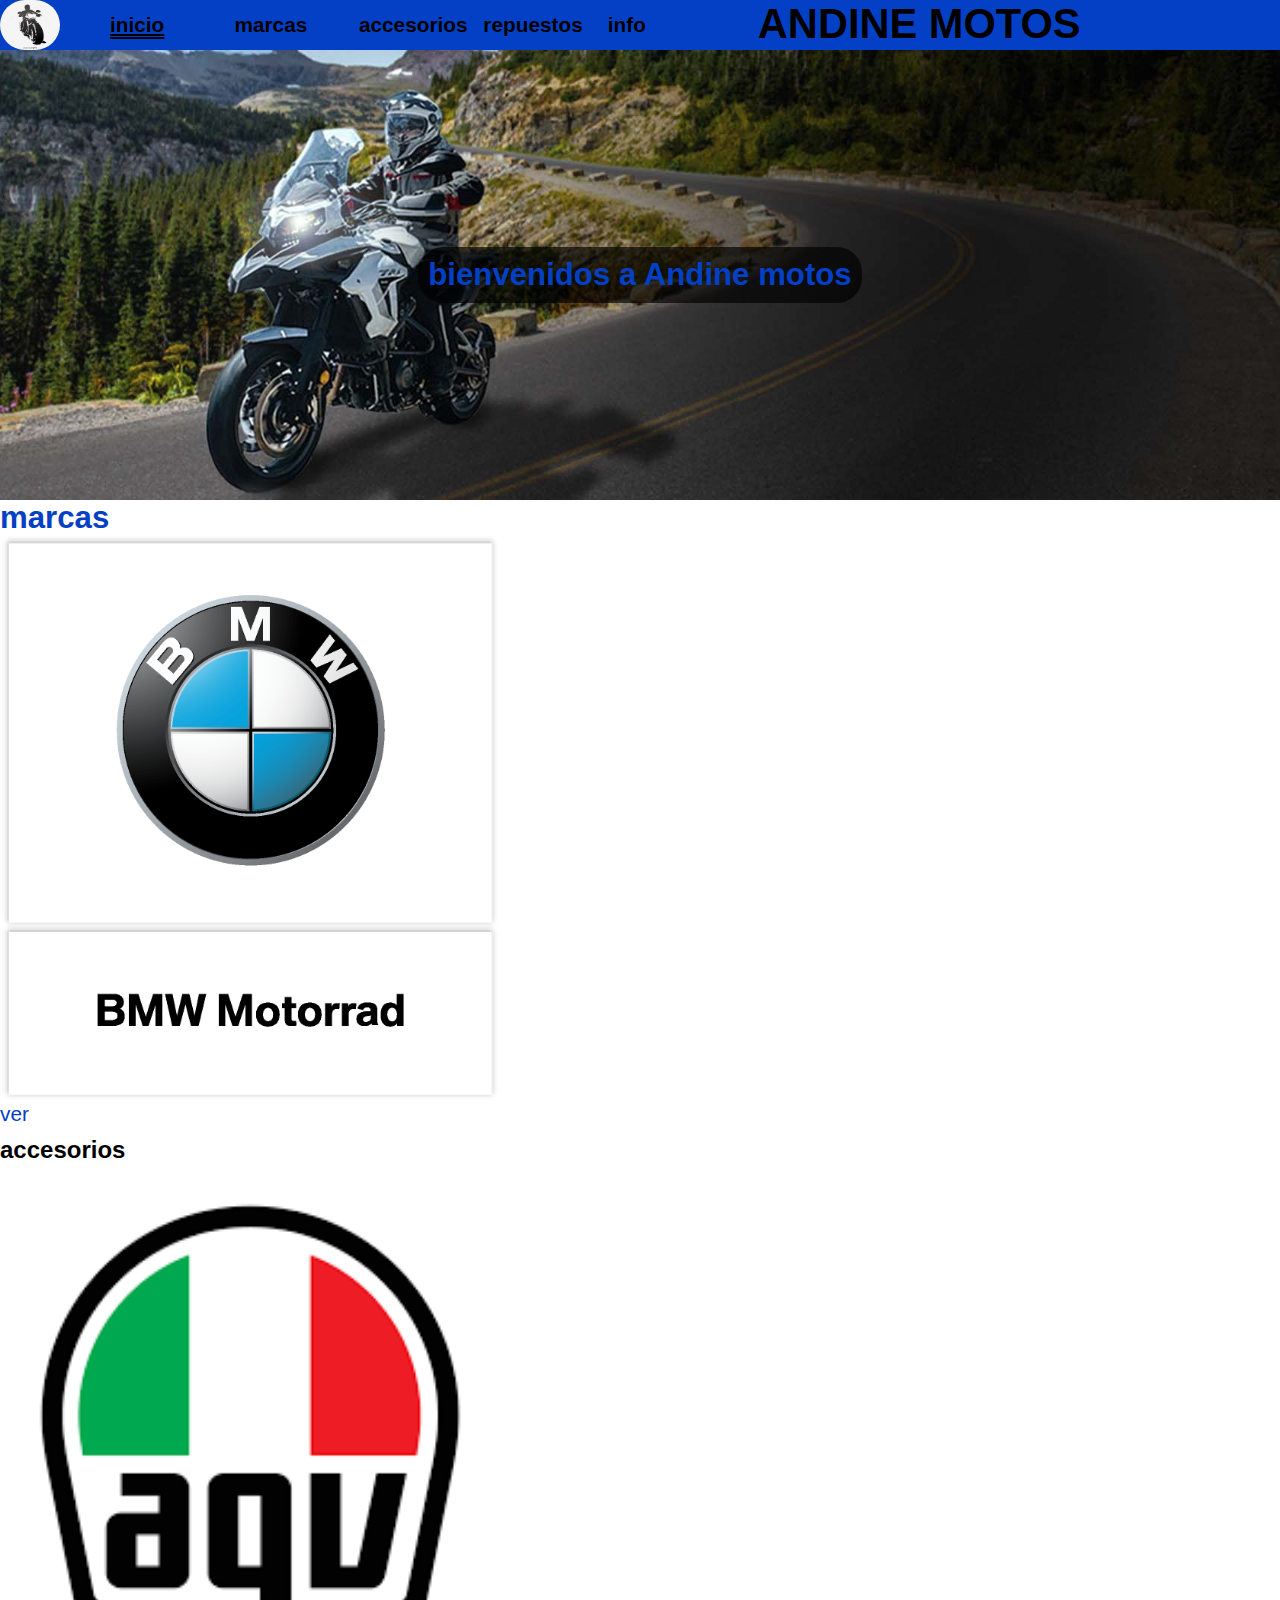
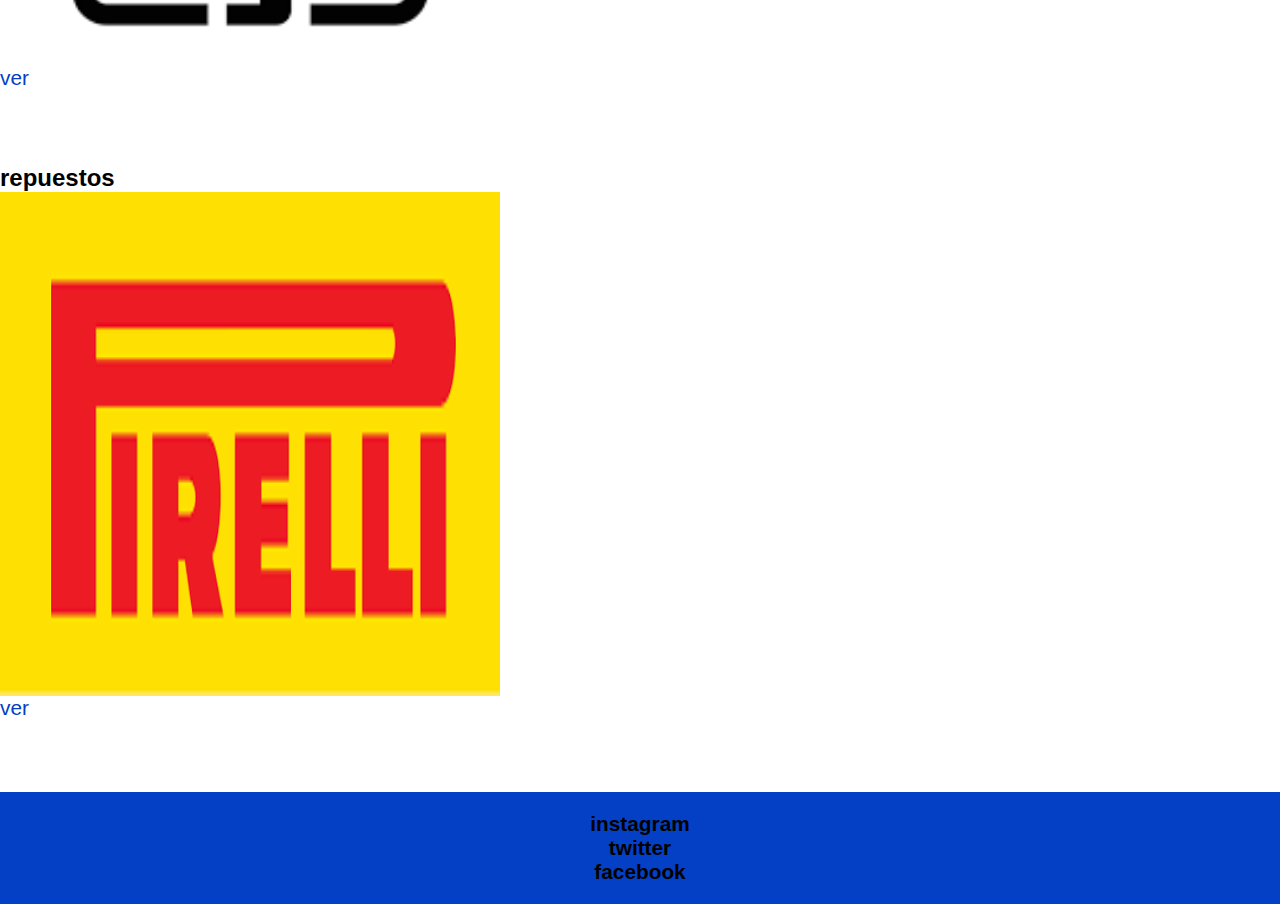
<file: index.html>
<!DOCTYPE html>
<html>

<head>
    <meta charset="UTF-8">
    <meta name="viewport" content="width=device-width, initial-scale=1.0">
    <link rel="shortcut icon" href="https://png.pngtree.com/element_origin_min_pic/16/08/25/1457be89b816ae6.jpg">
    <link rel="preconnect" href="https://fonts.googleapis.com">
    <link rel="preconnect" href="https://fonts.gstatic.com" crossorigin>
    <title>ANDINE MOTOS</title>
    <link href="estilos.css" rel="stylesheet" >
</head>

<body>
    <div class="conteiner">
        <!-- encabezado -->
        <header>
            
            <img src="img/logo temporal.jpg" height="50" class="logo" alt="logo de pagina">
            <nav class="menu">
                <ul >
                    <li class="menu_item active" > <a href="index.html" >inicio</a> </li>
                    <li class="menu_item " > <a href="marcas.html" >marcas</a> </li>
                    <li class="menu_item"> <a href="accesorios.html">accesorios</a></li>
                    <li class="menu_item"> <a href="repuestos.html">repuestos</a> </li>
                    <li class="menu_item"> <a href="informacion.html">info<a> </li>
                </ul>
            </nav>

            <h1>ANDINE MOTOS</h1>

        </header>
            <!-- encabezado -->
            <!-- contenido -->
        <main>
            <section class="imgbanner">
                <h2>bienvenidos a Andine motos</h2>
            </section>
        
            <div class="contaier">
                <!-- marcas -->
                <h2 >marcas</h2>
                <div class="slider">
                    <ul>
                        <li>
                            <img src="img/logos/bmw-motorrad.png" alt="logo de bmw-motorrad">
                        </li>
                        <li>
                            <img src="img/logos/yamaha-logo.webp" alt="logo de YAMAHA">
                        </li>
                        <li>
                            <img src="img/logos/Ducati_red_logo.PNG" alt="logo de DUCATI">
                        </li>
                        <li>   
                            <img src="img/logos/kawasaki-logo.png" alt="logo de KAWASAKI">
                        </li>
                    </ul>
                    <a href="marcas.html" class="">ver</a>
                </div>
                <!-- accesorios -->
                <h2>accesorios</h2>
                <div class="slider">
                    <ul>
                        <li>
                            <img src="img/logos/agv.png" alt="logo de cascos agv">
                        </li>
                        <li>
                            <img src="img/logos/arai-helmet-logo.png" alt="logo de cascos arai">
                        </li>
                        <li>
                            <img src="img/logos/fox accesories.png" alt="logo de fox accesories">
                        </li>
                        <li>   
                            <img src="img/logos/alpinestar.png" alt="logos de alpinestar">
                        </li>
                    </ul>
                    <a href="marcas.html" class="">ver</a>
                </div>
                 <!-- repuestos -->
                 <h2 >repuestos</h2>
                <div class="slider">
                        <ul>
                            <li>
                                <img src="img/logos/pirelli.png" alt="logo de neumaticos pirelli">
                            </li>
                            <li>
                                <img src="img/logos/dunloplogo-1.svg" alt="logo de neumaticos dunlop">
                            </li>
                            <li>
                                <img src="img/logos/2560px-Motul_logo.svg.png" alt="logo de  aceites para motos motul">
                            </li>
                            <li>   
                                <img src="img/logos/mobil-racing-oil.svg" alt="logo de aceites para motos mobile">
                            </li>
                        </ul>
                        <a href="marcas.html" class="">ver</a>
                </div>

            </div>
        </main>
            <!-- contenido -->
            <!-- pie de pad=gina -->
        <footer>
            <a href="#">instagram</a>
            <a href="#">twitter</a>
            <a href="#">facebook</a>
        </footer>
        <!-- pie de pagina -->
    </div>
</body>
</html>
</file>
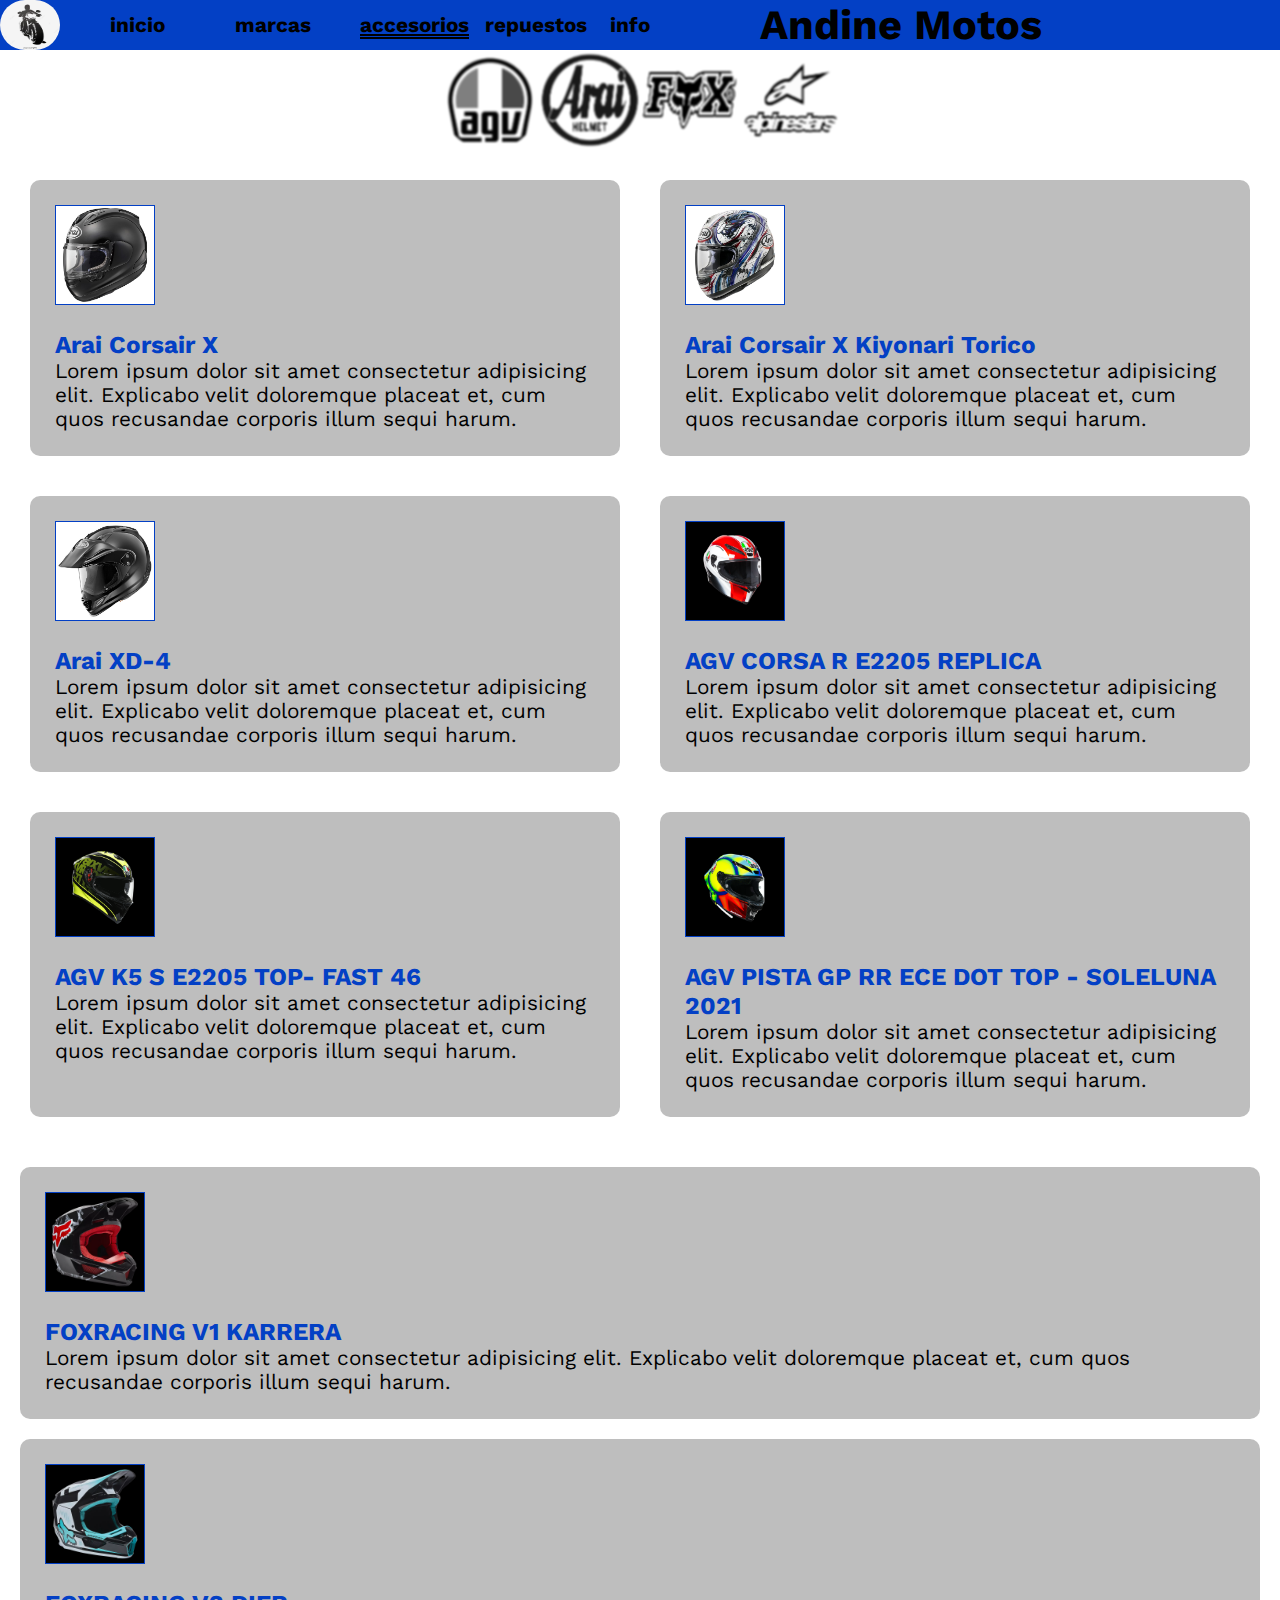
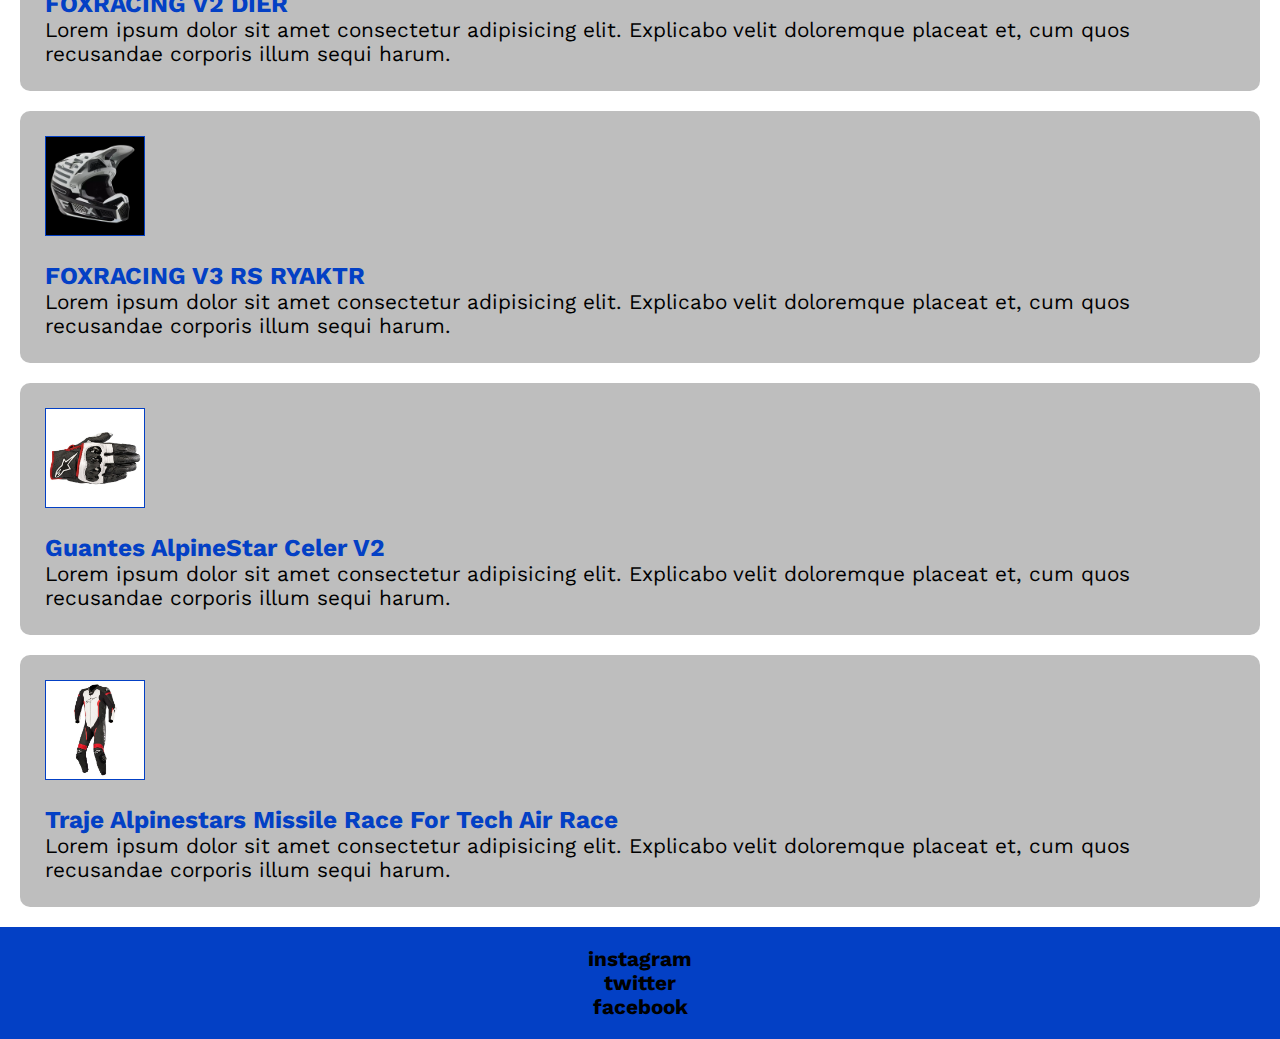
<file: accesorios.html>
<!DOCTYPE html>
<html>
<head>
    <meta charset="UTF-8">
    <meta name="viewport" content="width=device-width, initial-scale=1.0">
    <link rel="shortcut icon" href="https://png.pngtree.com/element_origin_min_pic/16/08/25/1457be89b816ae6.jpg">
    <link rel="preconnect" href="https://fonts.gstatic.com" crossorigin>
    <link href="https://fonts.googleapis.com/css2?family=Work+Sans:ital,wght@0,100;0,200;0,300;0,400;1,100;1,200;1,300&display=swap" rel="stylesheet">
    <title>Andine Motos</title>
    <link href="estilos.css" rel="stylesheet" >
</head>
<body>
    <div>
         <header>
                
            <img src="img/logo temporal.jpg" height="50" class="logo">
            <!-- menu -->
            <nav class="menu">
                <ul >
                    <li class="menu_item"> <a href="index.html" >inicio</a> </li>
                    <li  class="menu_item"> <a href="marcas.html" >marcas</a> </li>
                    <li  class="menu_item active"> <a href="accesorios.html">accesorios</a></li>
                    <li  class="menu_item"> <a href="repuestos.html">repuestos</a> </li>
                    <li  class="menu_item"> <a href="informacion.html">info<a> </li>
                </ul>
            </nav>
            <!-- menu -->
        <h1>Andine Motos</h1>
        </header>
        <main>
            <div class="preview">
                <img src="img/logos/agv.png" height="200" alt="logo de yamaha" class="preview_img"> 
                <img src="img/logos/arai-helmet-logo.png" height="200" alt="logo de yamaha" class="preview_img"> 
                <img src="img/logos/fox accesories.png" height="200" alt="logo de harley davidson"class="preview_img">
                <img src="img/logos/alpinestar.png" height="200" alt="logo de harley davidson"class="preview_img">
            </div>

            <!-- cascos -->
        <section class="contentboxes">
            <div class="contentbox">
                <img src="img/cascos/Arai Corsair X Helmet.jpg"class="contentbox_img" alt="casco de color negro" width="260">
                <div class="contenido">
                        <h3>Arai Corsair X</h3>
                        <p>Lorem ipsum dolor sit amet consectetur adipisicing elit. Explicabo velit doloremque placeat et, cum quos recusandae corporis illum sequi harum.</p>
                        
                    </div>
            </div>
            <div class="contentbox">
                <img src="img/cascos/Arai Corsair X Kiyonari Torico Helmet.jpg" alt="casco arai con diseño de dragon azul" class="contentbox_img">

                    <div  class="contenido">
                        <h3>Arai Corsair X Kiyonari Torico</h3>
                        <p>Lorem ipsum dolor sit amet consectetur adipisicing elit. Explicabo velit doloremque placeat et, cum quos recusandae corporis illum sequi harum.</p>
                    </div>
            </div>

            <div class="contentbox">
                <img src="img/cascos/Arai XD-4 Helmet.jpg"  alt="casco arai de color negro" class="contentbox_img">
                    <div  class="contenido">

                        <h3>Arai XD-4</h3>
                        <p>Lorem ipsum dolor sit amet consectetur adipisicing elit. Explicabo velit doloremque placeat et, cum quos recusandae corporis illum sequi harum.</p>
                    </div>
            </div>
            <div class="contentbox">
                <img src="img/cascos/CORSA R E2205 REPLICA - SIC58.png" alt="casco agv color blanco con lineas rojas" class="contentbox_img">

                    <div  class="contenido">
                        <h3>AGV CORSA R E2205 REPLICA</h3>
                        <p>Lorem ipsum dolor sit amet consectetur adipisicing elit. Explicabo velit doloremque placeat et, cum quos recusandae corporis illum sequi harum.</p>
                    </div>
            </div>
            <div class="contentbox">
                <img src="img/cascos/K5 S E2205 TOP- FAST 46.png"  alt="casco agv de color negro con amarillo" class="contentbox_img">

                    <div  class="contenido">
                        <h3>AGV K5 S E2205 TOP- FAST 46</h3>
                        <p>Lorem ipsum dolor sit amet consectetur adipisicing elit. Explicabo velit doloremque placeat et, cum quos recusandae corporis illum sequi harum.</p>
                    </div>
            </div>
            <div class="contentbox">
                <img src="img/cascos/PISTA GP RR ECE DOT TOP - SOLELUNA 2021.png" alt="casco agv " class="contentbox_img">

                <div  class="contenido">
                        <h3>
                            AGV PISTA GP RR ECE DOT TOP - SOLELUNA 2021
                        </h3>
                        <p>Lorem ipsum dolor sit amet consectetur adipisicing elit. Explicabo velit doloremque placeat et, cum quos recusandae corporis illum sequi harum.</p>
                    </div>
            </div>
            </div>
            <div class="contentbox">
                <img src="img/cascos/V1 KARRERA HELMET.webp" alt="casco FOXRACING color negro con detalles en rojo" class="contentbox_img">

                    <div  class="contenido">
                        <h3>FOXRACING V1 KARRERA</h3>
                        <p>Lorem ipsum dolor sit amet consectetur adipisicing elit. Explicabo velit doloremque placeat et, cum quos recusandae corporis illum sequi harum.</p>
                    </div>
            </div>
            </div>
            <div class="contentbox">
                <img src="img/cascos/V2 DIER HELMET.webp"  alt="casco FOXRACING color blanco con detalles en celeste y negro" class="contentbox_img">

                    <div  class="contenido">
                        <h3>FOXRACING V2 DIER</h3>
                        <p>Lorem ipsum dolor sit amet consectetur adipisicing elit. Explicabo velit doloremque placeat et, cum quos recusandae corporis illum sequi harum.</p>
                    </div>
            </div>
            <div class="contentbox">
                <img src="img/cascos/V3 RS RYAKTR HELMET.webp"  alt="casco FOXRACING color blanco y negro" class="contentbox_img">

                    <div  class="contenido">
                        <h3>FOXRACING V3 RS RYAKTR</h3>
                        <p>Lorem ipsum dolor sit amet consectetur adipisicing elit. Explicabo velit doloremque placeat et, cum quos recusandae corporis illum sequi harum.</p>
                    </div>
            </div>
            <!-- cascos -->
            <!-- ropa -->
            <div class="contentbox">
                <img src="img/ropa/Alpinestars Celer v2 Gloves.jpg"  alt="guante alpinestar negro y blanco con detalles en rojo" class="contentbox_img">

                    <div  class="contenido">
                        <h3>Guantes AlpineStar Celer V2</h3>
                        <p>Lorem ipsum dolor sit amet consectetur adipisicing elit. Explicabo velit doloremque placeat et, cum quos recusandae corporis illum sequi harum.</p>
                    </div>
            </div>
            <div class="contentbox">
                <img src="img/ropa/Alpinestars Missile Race Suit For Tech Air Race.jpg"  alt="traje de carreras AlpineStar negro y blanco con detalles en rojo" class="contentbox_img">

                    <div  class="contenido">
                        <h3>Traje Alpinestars Missile Race For Tech Air Race</h3>
                        <p>Lorem ipsum dolor sit amet consectetur adipisicing elit. Explicabo velit doloremque placeat et, cum quos recusandae corporis illum sequi harum.</p>
                    </div>
            </div>
            <!-- ropa -->
        </main>
        <footer>
            <a href="#">instagram</a>
            <a href="#">twitter</a>
            <a href="#">facebook</a>
        </footer>
    </div>
</body>
</html>
</file>
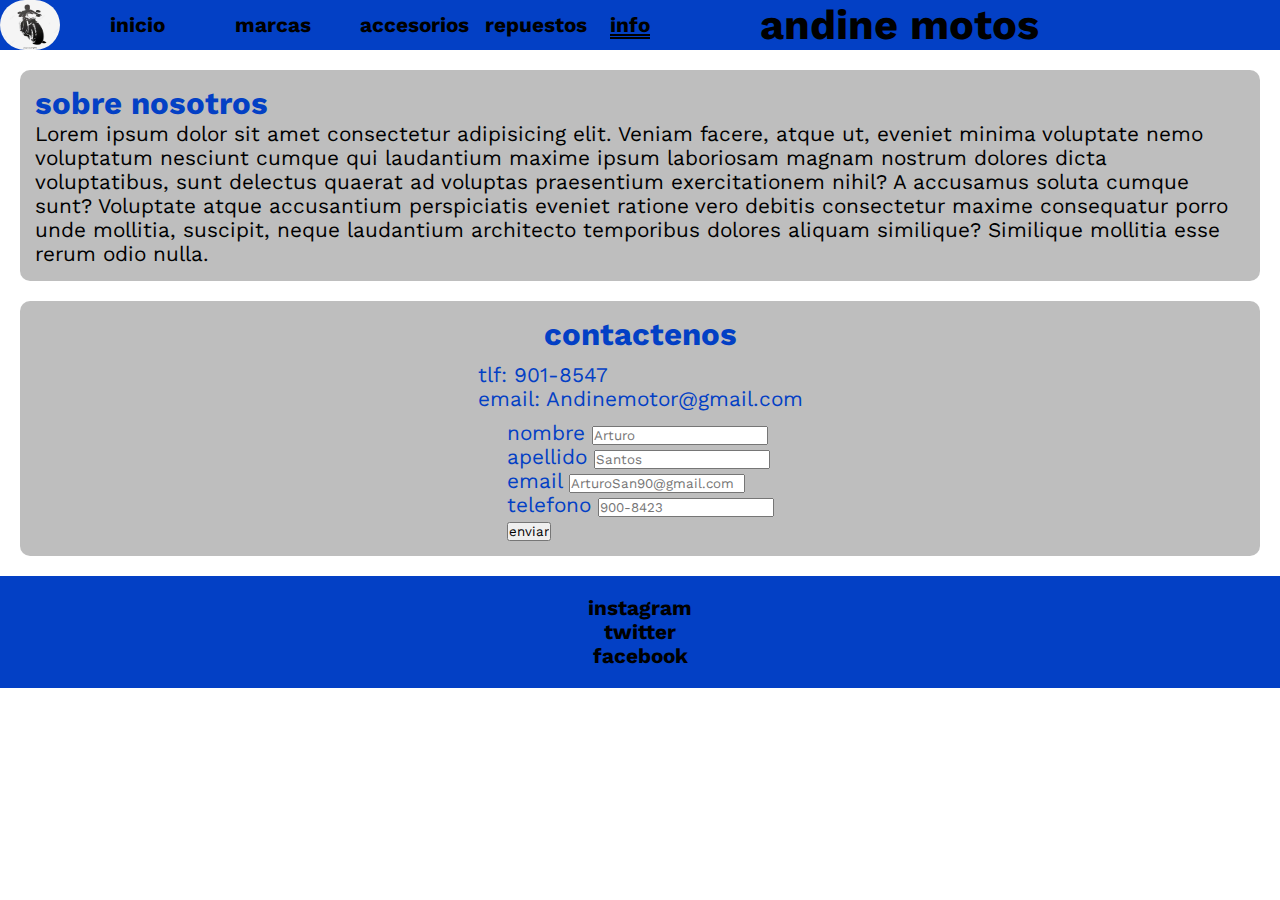
<file: informacion.html>
<!DOCTYPE html>
<html >
<head>
    <meta charset="UTF-8">
    <meta name="viewport" content="width=device-width, initial-scale=1.0">
    <link rel="shortcut icon" href="https://png.pngtree.com/element_origin_min_pic/16/08/25/1457be89b816ae6.jpg">
    <link rel="preconnect" href="https://fonts.googleapis.com">
    <link rel="preconnect" href="https://fonts.gstatic.com" crossorigin>
    <link href="https://fonts.googleapis.com/css2?family=Work+Sans:ital,wght@0,100;0,200;0,300;0,400;1,100;1,200;1,300&display=swap" rel="stylesheet">
    <title>Andine Motos</title>
    <link href="estilos.css" rel="stylesheet">
</head>
<body>
    <div>

        <header>
                
            <img src="img/logo temporal.jpg" height="50" class="logo">
            <!-- menu -->
            <nav class="menu">
                <ul >
                    <li class="menu_item" > <a href="index.html" >inicio</a> </li>
                    <li class="menu_item"> <a href="marcas.html" >marcas</a> </li>
                    <li class="menu_item"> <a href="accesorios.html">accesorios</a></li>
                    <li class="menu_item"> <a href="repuestos.html">repuestos</a> </li>
                    <li class="menu_item active"> <a href="informacion.html">info<a> </li>
                </ul>
            </nav>     
            <!-- menu      -->
            <h1>andine motos</h1>
            
        </header>
         <main>

            <div class="contentbox">
                <h2>sobre nosotros</h2>
                <p>
                    Lorem ipsum dolor sit amet consectetur adipisicing elit. Veniam facere, atque ut, eveniet minima voluptate nemo voluptatum nesciunt cumque qui laudantium maxime ipsum laboriosam magnam nostrum dolores dicta voluptatibus, sunt delectus quaerat ad voluptas praesentium exercitationem nihil? A accusamus soluta cumque sunt? Voluptate atque accusantium perspiciatis eveniet ratione vero debitis consectetur maxime consequatur porro unde mollitia, suscipit, neque laudantium architecto temporibus dolores aliquam similique? Similique mollitia esse rerum odio nulla.
                </p>
            </div>

            
           <!-- form para contacto -->
            <div class="contentbox contentbox_form">

                <h2>contactenos</h2>
                
                    <ul>
                        <li>tlf: 901-8547</li>
                        <li>email: Andinemotor@gmail.com</li>
                        <li></li>
                    </ul>
                
                
                <form action="" method="post" class="contentbox_form-campos">
                    <div>
                        <label for="nombre" name="nombre" required>nombre</label>
                        <input id="nombre" placeholder="Arturo" >
                    </div>
                    <div>
                        <label for="apellido" name="apellido" required>apellido</label>
                        <input id="apellido" placeholder="Santos">
                    </div>
                    <div>
                        <label for="nombre" name="nombre">email</label>
                        <input type="email" id="nombre" placeholder="ArturoSan90@gmail.com">
                    </div>
                    <div>
                        <label for="telefono" name="telefono">telefono</label>
                        <input id="telefono" placeholder="900-8423"  >
                    </div>
                    
                    <div>
                        <input type="submit" value="enviar"/>
                    </div>     
            </div>   
            <!--form para cantacto-->
        </main>
        <footer>
            <a href="#">instagram</a>
            <a href="#">twitter</a>
            <a href="#">facebook</a>
        </footer>
    </div>
</body>
</html>
</file>
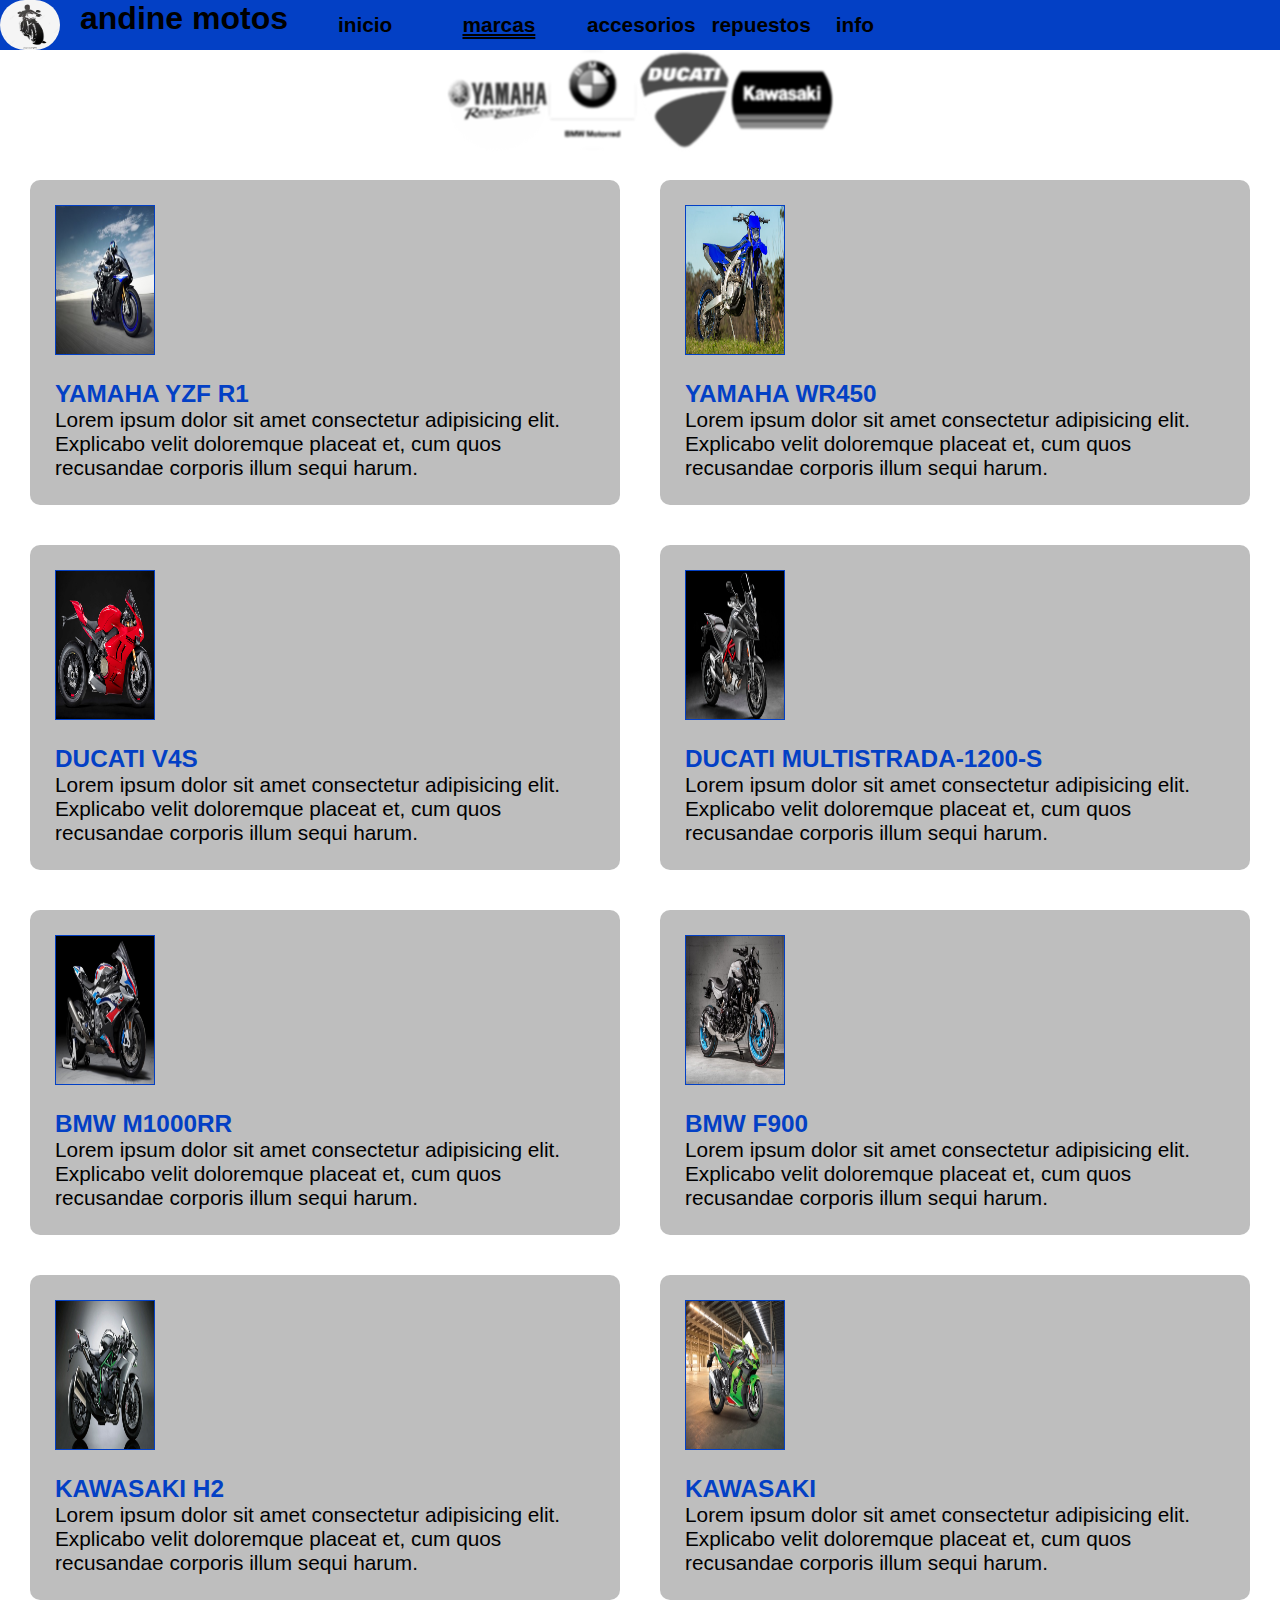
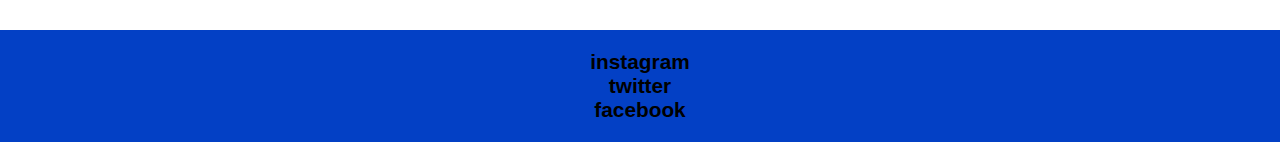
<file: marcas.html>
<!DOCTYPE html>
<html>
<head>
    <meta charset="UTF-8">
    <meta name="viewport" content="width=device-width, initial-scale=1.0">
    <link rel="preconnect" href="https://fonts.googleapis.com">
    <link rel="preconnect" href="https://fonts.gstatic.com" crossorigin>
    <link rel="shortcut icon" href="https://png.pngtree.com/element_origin_min_pic/16/08/25/1457be89b816ae6.jpg">
    <title>Andine Motos</title>
    <link href="estilos.css" rel="stylesheet">

</head>
<body>
    <header>
        <img src="img/logo temporal.jpg" height="50" class="logo">
    <h1>andine motos</h1>
        <nav class="menu">
            <ul >
                <li class="menu_item" > <a href="index.html" >inicio</a> </li>
                <li class="menu_item active"> <a href="marcas.html" >marcas</a> </li>
                <li class="menu_item"> <a href="accesorios.html">accesorios</a> </li>
                <li class="menu_item"> <a href="galeria.html">repuestos</a> </li>
                <li class="menu_item"> <a href="contacto.html">info<a> </li>
            </ul>
        </nav>
    </header>
    
    
    <main>
            <div class="preview">
                <img src="img/logos/yamaha-logo.webp" height="200" alt="logo de yamaha" class="preview_img"> 
                <img src="img/logos/bmw-motorrad.png" height="200" alt="logo de bmw" class="preview_img">
                <img src="img/logos/Ducati_red_logo.PNG" height="200" alt="logo de ducati"class="preview_img">
                <img src="img/logos/kawasaki-logo.png" height="200" alt="logo de Kawasaki"class="preview_img">
            </div>
            <!-- YAMAHA -->
        <section class="contentboxes">
            <div class="contentbox">
                <img src="img/motos/r1m.jpg" height="150" alt="Yamaha R1M color plateado con detalles en azul" class="contentbox_img">
                <div class="contenido">
                        <h3>YAMAHA YZF R1</h3>
                        <p>Lorem ipsum dolor sit amet consectetur adipisicing elit. Explicabo velit doloremque placeat et, cum quos recusandae corporis illum sequi harum.</p>
                    </div>
            </div>
            <div class="contentbox">
                <img src="img/motos/yamaha WR450.jpg" height="150" alt="Yamaha WR450 color azul" class="contentbox_img">

                    <div  class="contenido">
                        <h3>YAMAHA WR450</h3>
                        <p>Lorem ipsum dolor sit amet consectetur adipisicing elit. Explicabo velit doloremque placeat et, cum quos recusandae corporis illum sequi harum.</p>
                    </div>
            </div>
            <!-- YAMAHA -->
            <!-- DUCATI -->
            <div class="contentbox">
                <img src="img/motos/ducati panigale v4s.jpg" height="150" alt="Ducati panigale V4S color rojo" class="contentbox_img">
                    <div  class="contenido">

                        <h3>DUCATI V4S</h3>
                        <p>Lorem ipsum dolor sit amet consectetur adipisicing elit. Explicabo velit doloremque placeat et, cum quos recusandae corporis illum sequi harum.</p>
                    </div>
            </div>
            <div class="contentbox">
                <img src="img/motos/3-MULTISTRADA-1200-S-1.jpg" height="150" alt="Ducati Multistrada 1200-S" class="contentbox_img">
                    <div  class="contenido">

                        <h3>DUCATI MULTISTRADA-1200-S</h3>
                        <p>Lorem ipsum dolor sit amet consectetur adipisicing elit. Explicabo velit doloremque placeat et, cum quos recusandae corporis illum sequi harum.</p>
                    </div>
            </div>
            <!-- DUCATI -->
            <!-- BMW -->
            <div class="contentbox">
                <img src="img/motos/bmw-m1000rr-2021-01.jpeg" height="150" alt="BMW M1000RR blanca con detalles en azul y rojo" class="contentbox_img">

                    <div  class="contenido">
                        <h3>BMW M1000RR</h3>
                        <p>Lorem ipsum dolor sit amet consectetur adipisicing elit. Explicabo velit doloremque placeat et, cum quos recusandae corporis illum sequi harum.</p>
                    </div>
            </div>
            <div class="contentbox">
                <img src="img/motos/bmw F 900 R.jpeg" height="150" alt="BMW F900 gris con detalles en azul" class="contentbox_img">

                    <div  class="contenido">
                        <h3>BMW F900</h3>
                        <p>Lorem ipsum dolor sit amet consectetur adipisicing elit. Explicabo velit doloremque placeat et, cum quos recusandae corporis illum sequi harum.</p>
                    </div>
            </div>
            <!-- BMW -->
            <!-- KAWASAKI -->
            <div class="contentbox">
                <img src="img/motos/kawasaki-ninja-h2-2015-1.jpg" height="150" alt="" class="contentbox_img">

                    <div  class="contenido">
                        <h3>KAWASAKI H2</h3>
                        <p>Lorem ipsum dolor sit amet consectetur adipisicing elit. Explicabo velit doloremque placeat et, cum quos recusandae corporis illum sequi harum.</p>
                    </div>
            </div>
            
            <div class="contentbox">
                <img src="img/motos/kawasaki-ninja-zx-10r6319d1a741565.jpg" height="150" alt="" class="contentbox_img">

                    <div  class="contenido">
                        <h3>KAWASAKI</h3>
                        <p>Lorem ipsum dolor sit amet consectetur adipisicing elit. Explicabo velit doloremque placeat et, cum quos recusandae corporis illum sequi harum.</p>
                    </div>
            </div>
            <!-- KAWASAKI -->
    </main>
    <footer>
            <a href="#">instagram</a>   
            <a href="#">twitter</a>
            <a href="#">facebook</a>
    </footer>
</body>
</html>
</file>
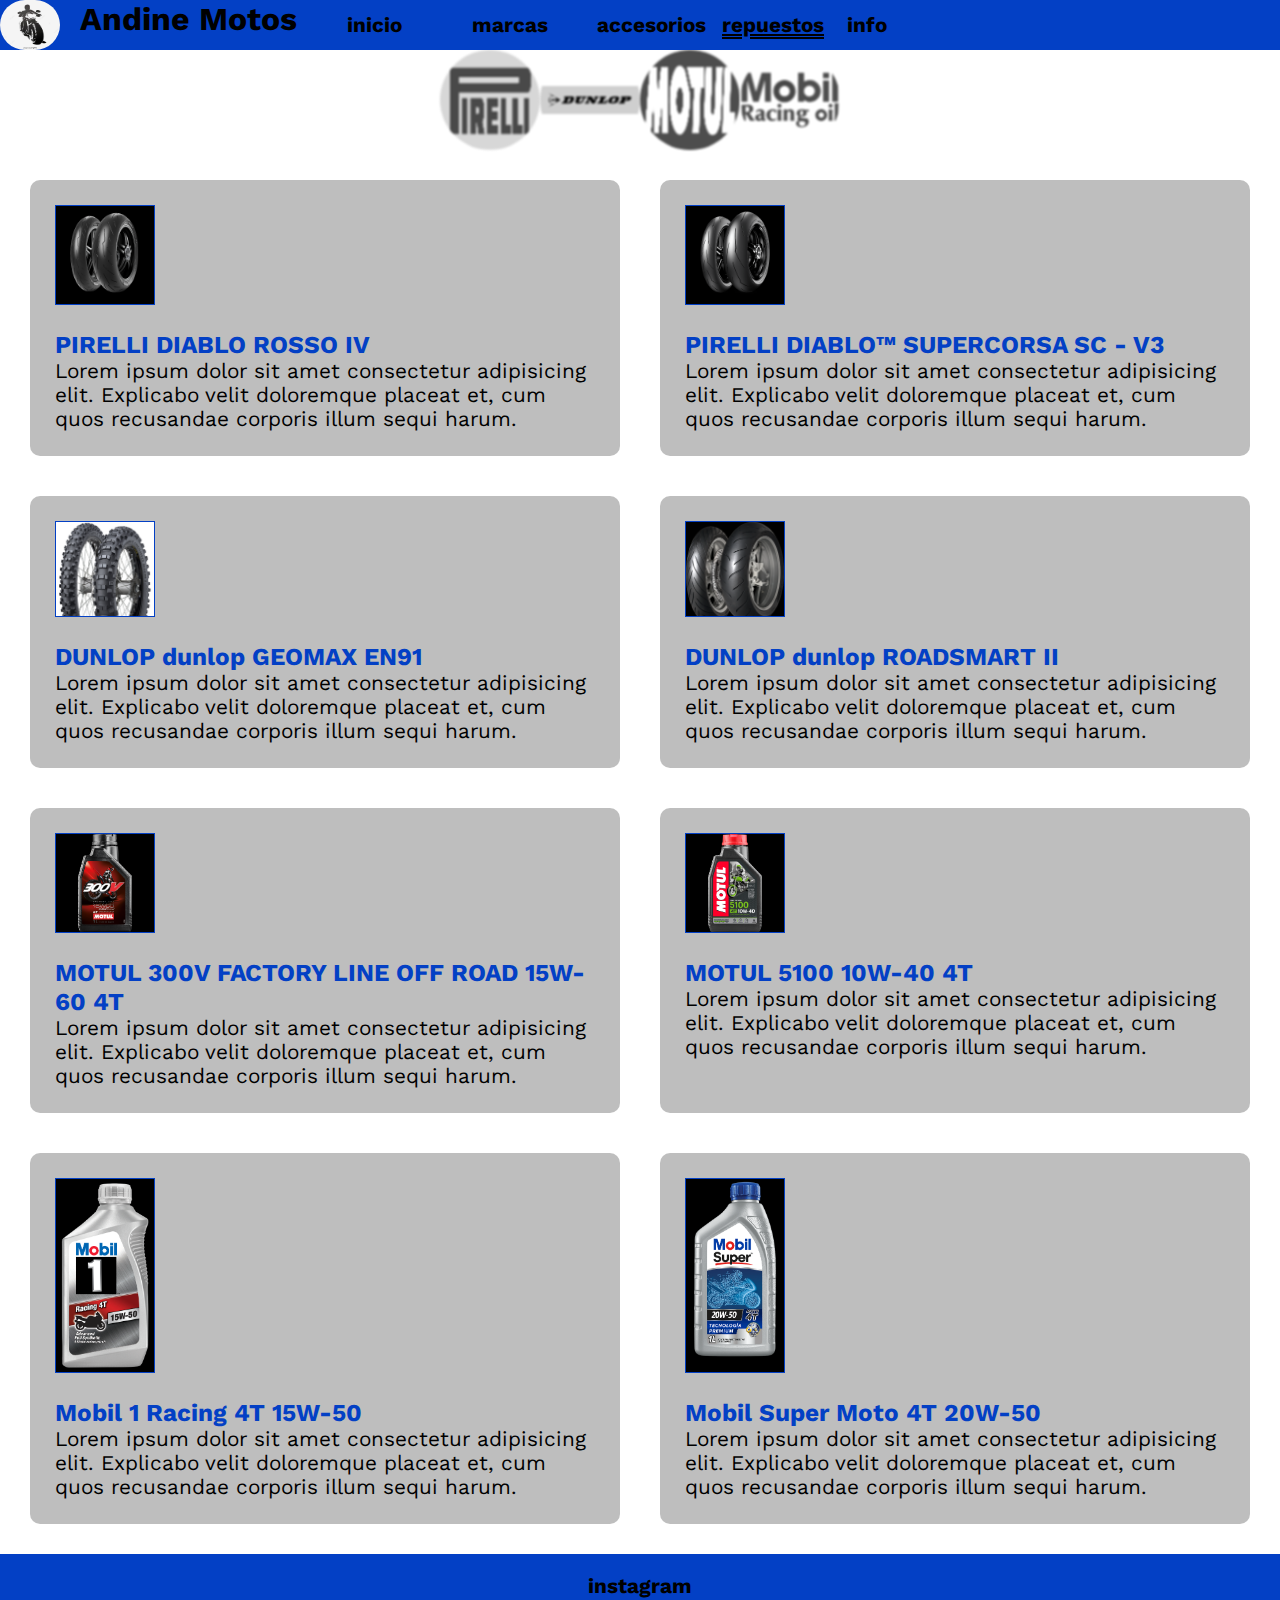
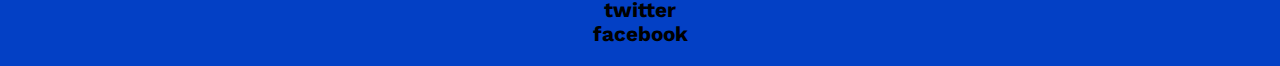
<file: repuestos.html>
<!DOCTYPE html>
<html >
<head>
    <meta charset="UTF-8">
    <meta name="viewport" content="width=device-width, initial-scale=1.0">
    <link rel="shortcut icon" href="https://png.pngtree.com/element_origin_min_pic/16/08/25/1457be89b816ae6.jpg">
    <link rel="preconnect" href="https://fonts.googleapis.com">
    <link rel="preconnect" href="https://fonts.gstatic.com" crossorigin>
    <link href="https://fonts.googleapis.com/css2?family=Work+Sans:ital,wght@0,100;0,200;0,300;0,400;1,100;1,200;1,300&display=swap" rel="stylesheet">
    <title>andine motos</title>
    <link href="estilos.css" rel="stylesheet">
</head>
<body>
    <header>  
        <img src="img/logo temporal.jpg" height="50" class="logo">
        <h1>Andine Motos</h1>
        
        <nav class="menu">
            <ul >
                <li class="menu_item"> <a href="index.html" >inicio</a> </li>
                <li class="menu_item"> <a href="marcas.html" >marcas</a> </li>
                <li class="menu_item"> <a href="accesorios.html">accesorios</a></li>
                <li class="menu_item active"> <a href="repuestos.html">repuestos</a> </li>
                <li class="menu_item"> <a href="informacion.html">info<a> </li>
            </ul>
        </nav>
    </header>
    
    <main>

        <div class="preview">
            <img src="img/logos/pirelli.png" height="200" alt="logo de PIRELLI" class="preview_img"> 
            <img src="img/logos/dunloplogo-1.svg" height="200" alt="logo de DUNLOP" class="preview_img">
            <img src="img/logos/2560px-Motul_logo.svg.png" height="200" alt="logo de MOTUL"class="preview_img">
            <img src="img/logos/mobil-racing-oil.svg" height="200" alt="logo de Mobil"class="preview_img">
        </div>
    <section class="contentboxes">
        <!-- neumaticos -->
        <div class="contentbox">
            <img src="img/neumaticos/DIABLO ROSSO™ IV.png"  alt="DIABLO ROSSO IV" class="contentbox_img">
            <div class="contenido">
                    <h3>PIRELLI DIABLO ROSSO IV</h3>
                    <p>Lorem ipsum dolor sit amet consectetur adipisicing elit. Explicabo velit doloremque placeat et, cum quos recusandae corporis illum sequi harum.</p>
                    
                </div>
        </div>
        <div class="contentbox">
            <img src="img/neumaticos/DIABLO™ SUPERCORSA SC – V3.png"  alt="DIABLO™ SUPERCORSA SC V3" class="contentbox_img"> 

                <div  class="contenido">
                    <h3>PIRELLI DIABLO™ SUPERCORSA SC - V3</h3>
                    <p>Lorem ipsum dolor sit amet consectetur adipisicing elit. Explicabo velit doloremque placeat et, cum quos recusandae corporis illum sequi harum.</p>
                </div>
        </div>

        <div class="contentbox">
            <img src="img/neumaticos/dunlop GEOMAX EN91.png"  alt="dunlop GEOMAX EN91" class="contentbox_img">
                <div  class="contenido">

                    <h3>DUNLOP dunlop GEOMAX EN91</h3>
                    <p>Lorem ipsum dolor sit amet consectetur adipisicing elit. Explicabo velit doloremque placeat et, cum quos recusandae corporis illum sequi harum.</p>
                </div>
        </div>
        <div class="contentbox">
            <img src="img/neumaticos/dunlop ROADSMART II.png"  alt="dunlop ROADSMART II" class="contentbox_img">

                <div  class="contenido">
                    <h3>DUNLOP dunlop ROADSMART II</h3>
                    <p>Lorem ipsum dolor sit amet consectetur adipisicing elit. Explicabo velit doloremque placeat et, cum quos recusandae corporis illum sequi harum.</p>
                </div>
        </div>
        <!-- neumaticos -->
        <!-- aceite para motos -->
        <div class="contentbox">
            <img src="img/aceite/MOTUL 300V FACTORY LINE OFF ROAD 15W-60 4T.png"  alt="MOTUL 300V FACTORY LINE OFF ROAD 15W-60 4T" class="contentbox_img">

                <div  class="contenido">
                    <h3>MOTUL 300V FACTORY LINE OFF ROAD 15W-60 4T</h3>
                    <p>Lorem ipsum dolor sit amet consectetur adipisicing elit. Explicabo velit doloremque placeat et, cum quos recusandae corporis illum sequi harum.</p>
                </div>
        </div>
        <div class="contentbox">
            <img src="img/aceite/MOTUL 5100 10W-40 4T.png"  alt="MOTUL 5100 10W-40 4T" class="contentbox_img">

                <div  class="contenido">
                    <h3>MOTUL 5100 10W-40 4T</h3>
                    <p>Lorem ipsum dolor sit amet consectetur adipisicing elit. Explicabo velit doloremque placeat et, cum quos recusandae corporis illum sequi harum.</p>
                </div>
        </div>
        </div>
        <div class="contentbox">
            <img src="img/aceite/Mobil 1 Racing™ 4T 15W-50.png" alt="Mobil 1 Racing 4T 15W-50" class="contentbox_img">

                <div  class="contenido">
                    <h3>Mobil 1 Racing 4T 15W-50</h3>
                    <p>Lorem ipsum dolor sit amet consectetur adipisicing elit. Explicabo velit doloremque placeat et, cum quos recusandae corporis illum sequi harum.</p>
                </div>
        </div>
        </div>
        <div class="contentbox">
            <img src="img/aceite/Mobil Super™ Moto 4T 20W-50.png"  alt="Mobil Super Moto 4T 20W-50" class="contentbox_img">

                <div  class="contenido">
                    <h3>Mobil Super Moto 4T 20W-50</h3>
                    <p>Lorem ipsum dolor sit amet consectetur adipisicing elit. Explicabo velit doloremque placeat et, cum quos recusandae corporis illum sequi harum.</p>
                </div>
        </div>
        <!-- aceite para motos -->
    </main>

    <footer>
        <div>
            <a href="#">instagram</a>
            <a href="#">twitter</a>
            <a href="#">facebook</a>
        </div>
    </footer>
</body>
</html>
</file>
<file: estilos.css>
*{
    box-sizing: border-box;
    margin: 0;
    padding: 0;
    font-family: 'Work Sans', sans-serif;
    font-size: 62.5;
}

body{
   position: relative;
   /* min-height: 100vh; */
   background-color:white;
   
}

header{
   
    background-color:#0340c5;
    display: flex;
    gap: 20px;
    grid-gap: 20px;
    position: sticky;
    top: 0;
    z-index: 2;
}

.logo{

    width: 60px;
    border-radius: 40px;
}

.menu{
    display: flex;
    list-style: none;
    margin-inline: 20px;
    align-items: center;
    background-color:#0340c5;
    
}

.menu_item{
    font-size: 2rem;
    width:100px;
    display: inline-block;
    justify-content: flex-end;
    margin-inline: 10px;
    
    
}

.menu_item.active a{
    text-decoration: underline double;
}
.menu a{  
    font-size:1.3rem; 
    text-decoration:none;
    display:block;
    color:black;
    font-weight: bold;
}

a{  
    font-size:1.3rem; 
    text-decoration:none;
    display:block;
    color:#0340c5;
}

h1{

color: #000;
}

.imgbanner{
    background-image: url(img/banner-alta-gama.jpg);
    height: 50vh;
    background-repeat: no-repeat;
    background-size: cover;
    background-position: center;
    display: flex;
    justify-content: center;
    align-items: center;

}

.imgbanner h2{
    background-color: #000000ab;
    padding: 10px;
    border-radius: 25px;
}

.titulos{
    color:#030311;
}


.img{
    width: 200px;
    margin:auto;
    display:block;

}




.marcas{

    text-align: center;
    color:#000EAD;
    font-size: 3rem;
    display: flex;
    flex-direction: row ;
    margin: 20px;
}

.container{
    display: grid;
    grid-template-columns: 1fr;
    align-items: center;
}

.slider{
    width: 100%;
    height: 600px;
    overflow: hidden;
    max-width: 500px;
}
.slider ul{
    display: flex;
    animation: cambio 20s infinite alternate linear;
    width: 400%;
}
.slider li{
    width: 100%;
    list-style: none;
}

.slider img{
    width: 100%;
    height: 100%;
}

@keyframes cambio{
    0%{margin-left: 0;}
    20%{margin-left: 0;}

    25%{margin-left: -100%;}
    45%{margin-left: -100%;}

    50%{margin-left: -200%;}
    70%{margin-left: -200%;}

    75%{margin-left: -300%;}
    100%{margin-left: -300%;}

}


.preview {
    display: flex;  flex-wrap: wrap; 
    justify-content: center;
    
}

 .preview_img{
    filter: grayscale(100) blur(1px);
    transition: all 0.3s;
    position: relative;
    height: 100px;
    max-width: 100px;
    border-radius: 50px;
}

.preview_img:hover {
    filter: grayscale(0);
    transform: scale(1.1);
    z-index: 2;
    cursor: pointer;
}


.secciones{
    text-align: center;
    color: black;
    margin: 20px;
}

.contentboxes{
    padding: 10px;
    display: grid;
    grid-template-columns: 50% auto;
}

.contentbox{
    margin: 20px;
    padding: 15px;
    background-color: rgba(0, 0, 0, 0.253);
    border-radius: 10px;
    /* overflow: hidden; */
}

.contentbox p{
    color: #000000;
}

.contentbox_img{
    background-color: black;
    border: solid 1px;
    max-width: 100px;
    margin: 10px;
   
}

.contentbox_form{
  
    /* grid */
    display: grid;
    grid-template-columns: 1fr;
    grid-template-rows: 1fr;
    justify-items: center;
    gap: 10px;
}

.contentbox_form ul{
    list-style: none;
}


.contenido{
    padding: 10px;
}

footer{
    background-color:#0340c5;
    position: absolute;
    width: 100%;
    text-align: center;
    font-weight: bold;
    padding: 20px;
}

footer a{
    color:black;
}
</file>
